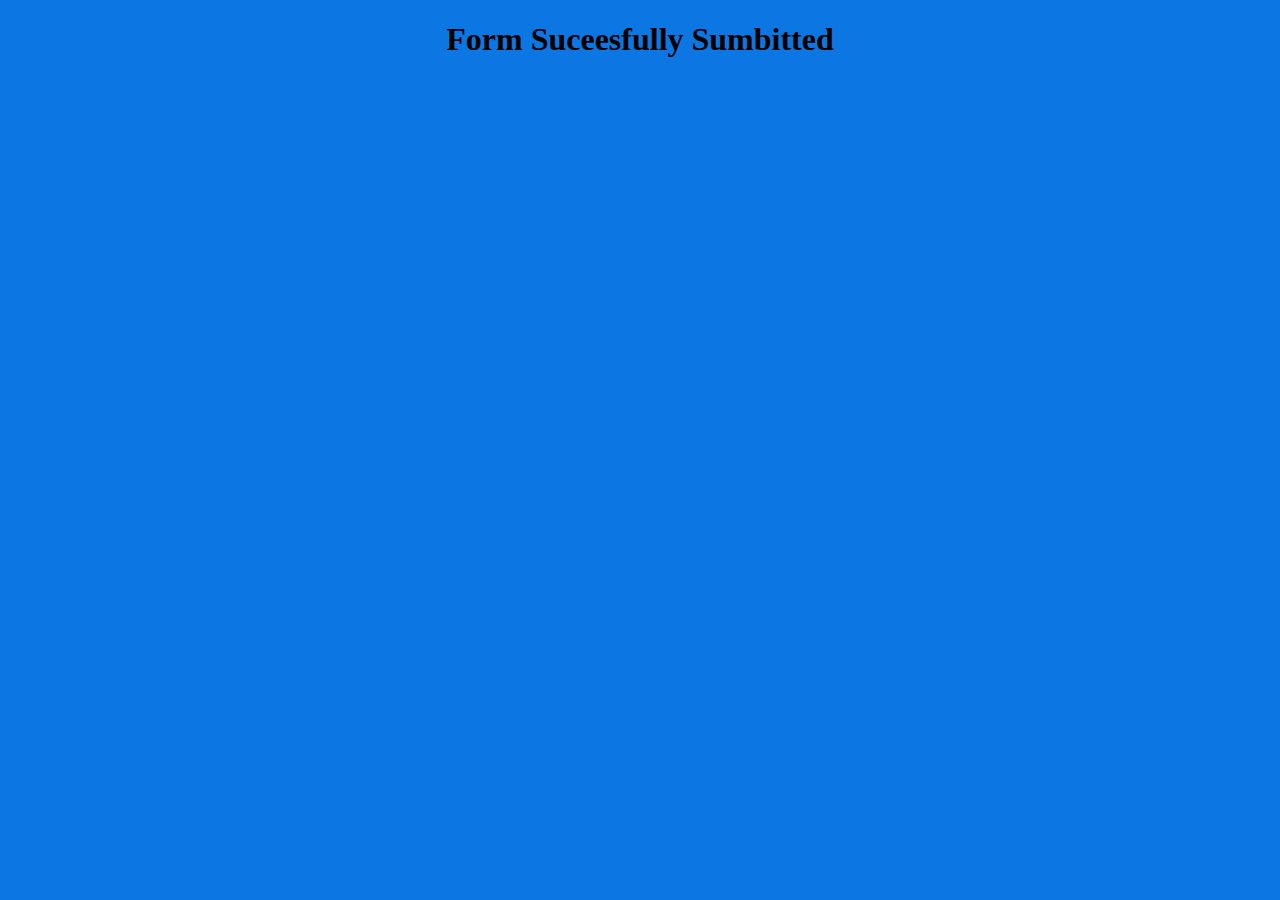
<file: success.html>
<!DOCTYPE html>
<html lang="en">
  <head>
    <title>Success</title>
  </head>
  <body style="background-color: #0c77e2">
    <h1 style="text-align: center">Form Suceesfully Sumbitted</h1>
  </body>
</html>
</file>
